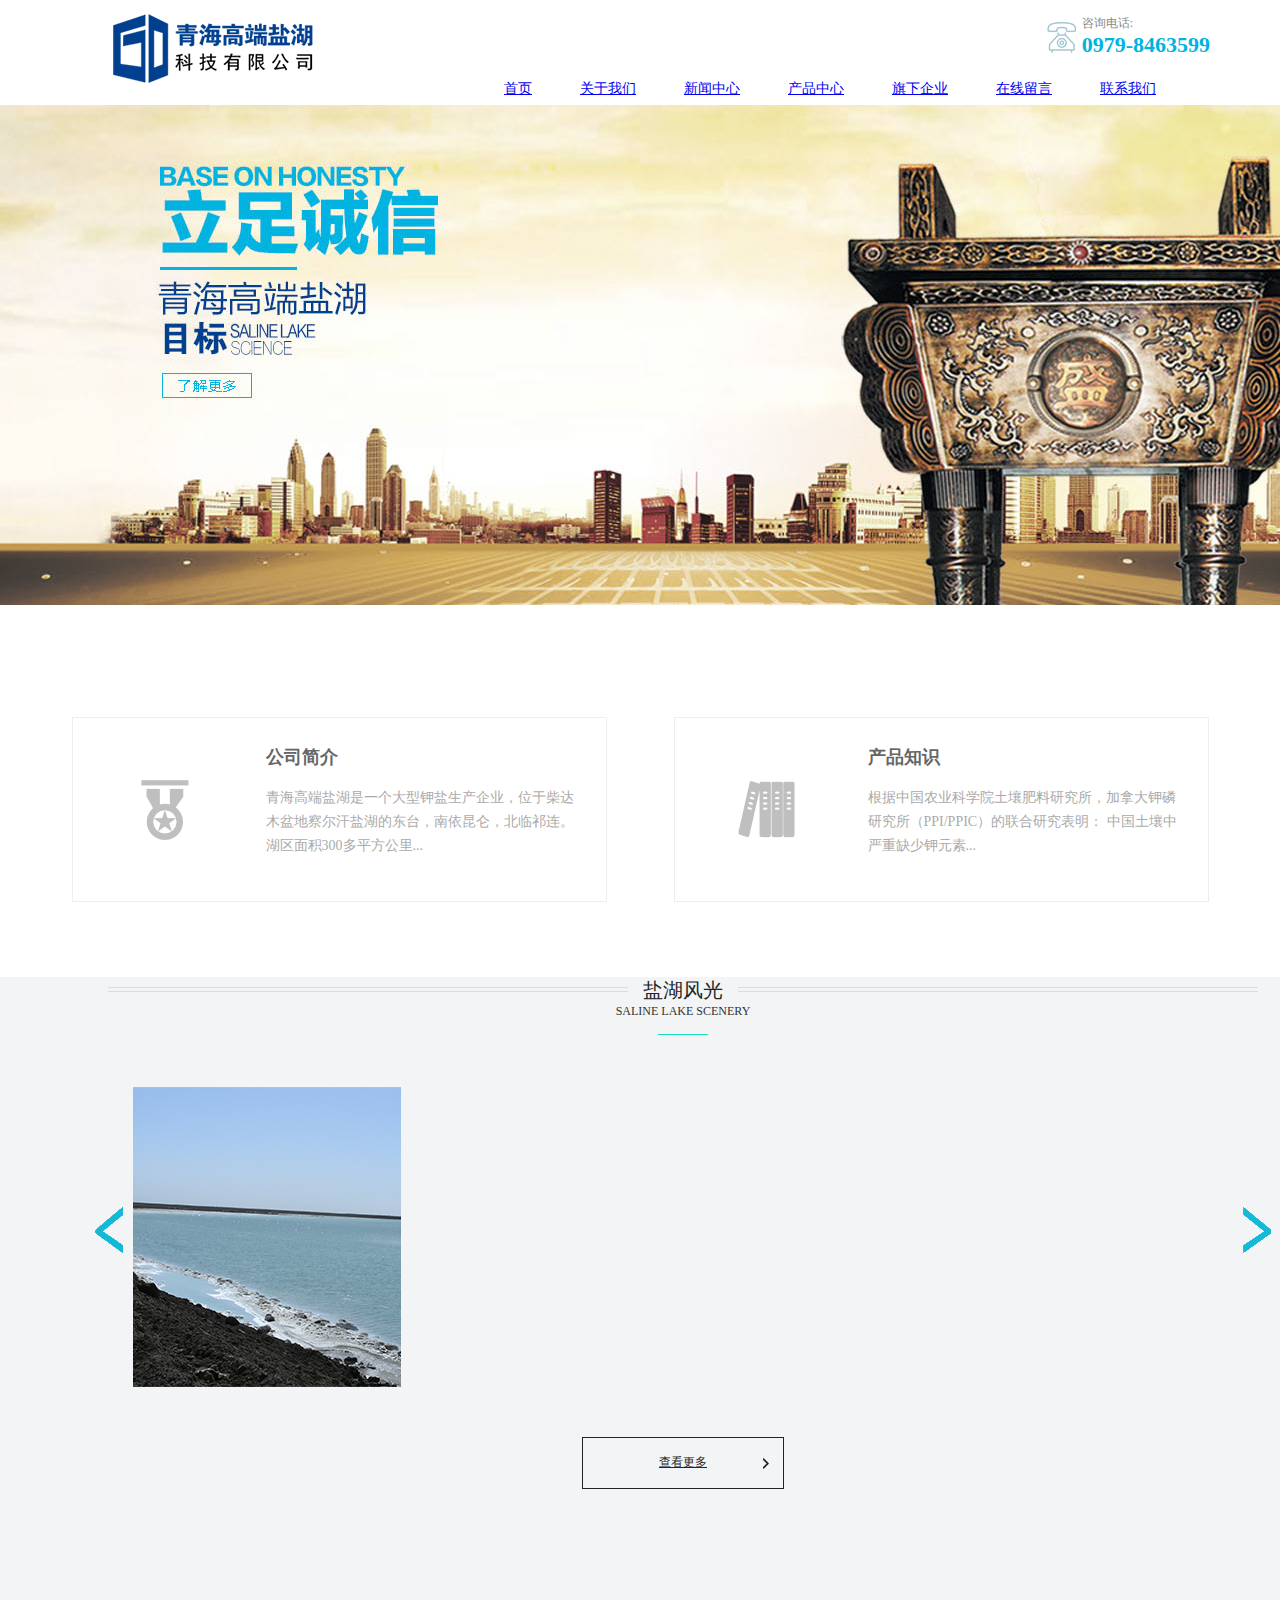
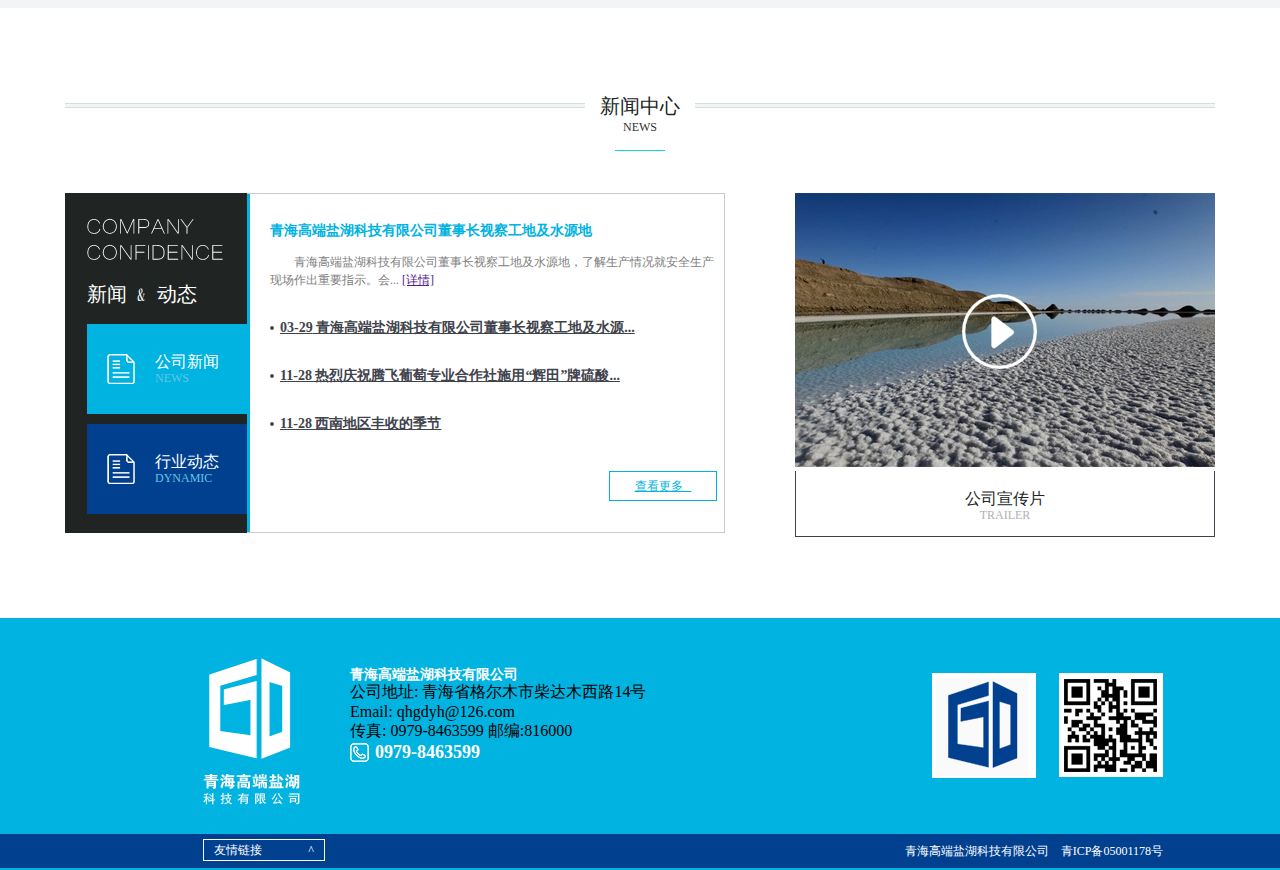
<file: index.html>
<!DOCTYPE html>
<html>
	<head>
		<meta charset="utf-8" />
		<title></title>
		<link rel="stylesheet" type="text/css" href="css/index.css" />
 	    <script src="js/index.js"></script>
		
		
    </head>
    <body>
    	<div class="header">
    	   <img src="img/hd_logo.png" id="logo"/>	
            <div class="pho">咨询电话:<p>0979-8463599</p></div>
            <ul class="nav">
            	<li><a href="hopa.php">首页</a></li>
            	<li><a href="about.php">关于我们</a></li>
            	<li><a href="news.php">新闻中心</a></li>
            	<li><a href="por.php">产品中心</a></li>
            	<li><a href="qixia.php">旗下企业</a></li>
            	<li><a href="liuyan.php">在线留言</a></li>
            	<li><a href="us.php">联系我们</a></li>
            </ul>
    	</div>
    	<!--
        	作者：offline
        	时间：2017-04-30
        	描述：
        -->
         <div class="banner">
         	
    		<a href="js/index.js" style="display: block;"><img src="img/banner1.jpg"/></a>
    		<a href="js/index.js" style="display: block;"><img src="img/banner2.jpg"/></a>
    		<a href="js/index.js" style="display: block;"><img src="img/banner3.jpg"/></a>
    		
    		<ul class="shu">
    			<li>1</li>
    			<li>2</li>
    			<li>3</li>
    		</ul>
    		<div class="btn btn_l"><</div>
    			<div class="btn btn_r">></div>
    	</div>
    	
    	<!--
        	作者：offline
        	时间：2017-04-30
        	描述：
        -->
    	<div class="about">
    	   <div class="box left float_l">
    	   	<a href="about.php">
    	   		<div class="tu"></div>
    	   		<div class="tex">
    	   			<h2>公司简介</h2>
    	   			<p>青海高端盐湖是一个大型钾盐生产企业，位于柴达木盆地察尔汗盐湖的东台，南依昆仑，北临祁连。
    	   				湖区面积300多平方公里...</p>
    	   		</div>
    	   	</a>
    	   </div>
    	   
    	   <div class="box right float_r">
    	   	<a href="por.php?cid=7">
    	   		<div class="tu"></div>
    	   		<div class="tex">
    	   			<h2>产品知识</h2>
    	   			 <p>根据中国农业科学院土壤肥料研究所，加拿大钾磷研究所（PPI/PPIC）的联合研究表明：
    	   			 	中国土壤中严重缺少钾元素...</p>
    	   		</div>
    	   	</a>
    	   </div>
    	</div>
    	<!--
        	作者：offline
        	时间：2017-04-30
        	描述：
        -->
    	<div class="por">
    		<div class="box_title pro_t">
    			<h2>盐湖风光</h2>
    			<p>Saline Lake scenery</p>
    			<span></span>
    		</div>
    		
    		<div class="picture">
    			<div class="mr_frbox">
    				<img class="mr_frBtnL prev" src="img/mfrl.gif" />
    				<div class="mr_frUl">
    					<div class="tempWrap" style="overflow: hidden;position: relative; width: 1108px;">
    						<ul id="mr_fu" style="width: 4986px; position: relative;overflow: hidden;padding: 0px;margin: 0px lef
    							-1662px;">
    							<li><a><img src="img/1448681479.jpg"/></a></li>
    							<li><a><img src="img/1448681479.jpg"/></a></li>
    							<li><a><img src="img/1448681883.jpg" />  </a></li>
    							<li><a><img src="img/1448682693.jpg"/></a></li>
    							<li><a><img src="img/1451586450.jpg"/></a></li>
    							<li><a><img src="img/1451587925.jpg"/></a></li>
    						</ul>
    					</div>
    				</div>
    				<img class="mr_frBtnR next" src="img/mfrr.gif" />
    			</div>
    		</div>
    		<script type="text/javascript">
    			$(document).ready(function(){
    				$(".mr_frbox").slide({
    					titCell:"",
    					mainCell:".mr_frUl ul",
    					autoPage:true,
    					effect:"leftLoop",
    					autoPlay:true,
    					vis:4
    				})
    			})
    		</script>
    		<a href="pro.php" class="more">查看更多
    		<li></li>
    		</a>
    	</div>
    	
    	<!--
        	作者：offline
        	时间：2017-04-30
        	描述：
        -->
    	<div class="news">
    		<div class="box_title news_t">
    			<h2>新闻中心</h2>
    			<p>NEWS</p>
    			<span></span>
    		</div>
    		<div class="news_c">
    			<div class="news_c_left float_l">
    				<div class="left">
    					<img src="img/news_l_img.png" />
    					<h3>新闻 ﹠ 动态</h3>
    					<div class="btn xinwen active">
    						<i></i>
    						<p>
    							公司新闻
    							<span>NEWS</span>
    						</p>
    					</div>
    					<div class="btn dongtai">
    						<i></i>
    						<p>
    							行业动态
    							<span>DYNAMIC</span>
    						</p>
    					</div>
    				</div>
    				<div class="right">
    					<ul>
    						<li class="xw">
    							<div class="toutiao">
    								<h4>青海高端盐湖科技有限公司董事长视察工地及水源地</h4>
    								<p>
    									青海高端盐湖科技有限公司董事长视察工地及水源地，了解生产情况就安全生产现场作出重要指示。会...
    									<a href="">[详情]</a>
    								</p>
    							</div>
    							<div class="list">
    								<a href="">
    									<span>03-29</span>
    									青海高端盐湖科技有限公司董事长视察工地及水源...
    								</a>
    								<a href="">
    									<span>11-28</span>
    									热烈庆祝腾飞葡萄专业合作社施用“辉田”牌硫酸...
    								</a>
    								<a href="">
    									<span>11-28</span>
    									西南地区丰收的季节
    								</a>
    							</div>
    							<a href="" class="more">查看更多&nbsp;&nbsp;&nbsp;</a>
    						</li>
    						<li class="dt">
    							<div class="toutiao">
    								<h4>氨基酸多肽高塔复肥在东莞大众批量下线</h4>
    								<p>
    									据介绍，该肥料的显著的特点是：不但能节肥20%、增产15%左右，而且能改善作物品质。氨基酸多肽...
    									<a href="">[详情]</a>
    								</p>
    							</div>
    							<div class="list">
    								<a href="">
    								<span>03-29</span>
    								青海高端盐湖科技有限公司董事长视察工地及水源...
    								</a>
    								<a href="">
    									<span>11-28</span>
    									热烈庆祝腾飞葡萄专业合作社施用“辉田”牌硫酸...
    								</a>
    								<a href="">
    									<span>11-28</span>
    									西南地区丰收的季节
    								</a>
    							</div>
    							<a href="" class="more">查看更多&nbsp;&nbsp;&nbsp;</a>
    						</li>
    					</ul>
    				</div>
    			</div>
    			<div class="news_c_right float_r">
    				<div class="shipin">
    					<img src="img/shipin.jpg" />
    				</div>
    				<div class="tex">
    					公司宣传片
    					<span>Trailer</span>
    				</div>
    			</div>
    		</div>
    	</div>
    <!--
    	作者：offline
    	时间：2017-04-30
    	描述：
    -->
    	<div class="footer">
    		<div class="ft_top">
    			<img src="img/ft_logo.png" class="ft_logo"/>
    			<div class="ft_tex">
    				<h1>青海高端盐湖科技有限公司</h1>
    				<p>
    					公司地址: 青海省格尔木市柴达木西路14号
    					<br />
    					Email: qhgdyh@126.com
    					<br />
    					传真: 0979-8463599        邮编:816000
    				</p>
    				<div class="ft_tel">0979-8463599</div>
    			</div>
    			<img src="img/erweima.png"  class="ft_ewm"/>
    		</div>
    		<div class="ft_btm">
    	         <div id="lj">
    			<div class="link">
    				友情链接
    				<span>^</span>
    				<ul>
    					<li>
    						<a target="_blank" href="">济南大地美术</a>
    					</li>
    					<li>
    						<a target="_blank" href="">白鹤泉酒厂</a>
    					</li>
                        <li>
                        	<a target="_blank" href="">青年帮创意工坊</a>
                        </li>
    				</ul>
    			</div>
    	       </div>
    			<div class="copy">青海高端盐湖科技有限公司 &nbsp;&nbsp;&nbsp;青ICP备05001178号</div>
    		</div>
    	</div>
    </body>

</html>
</file>
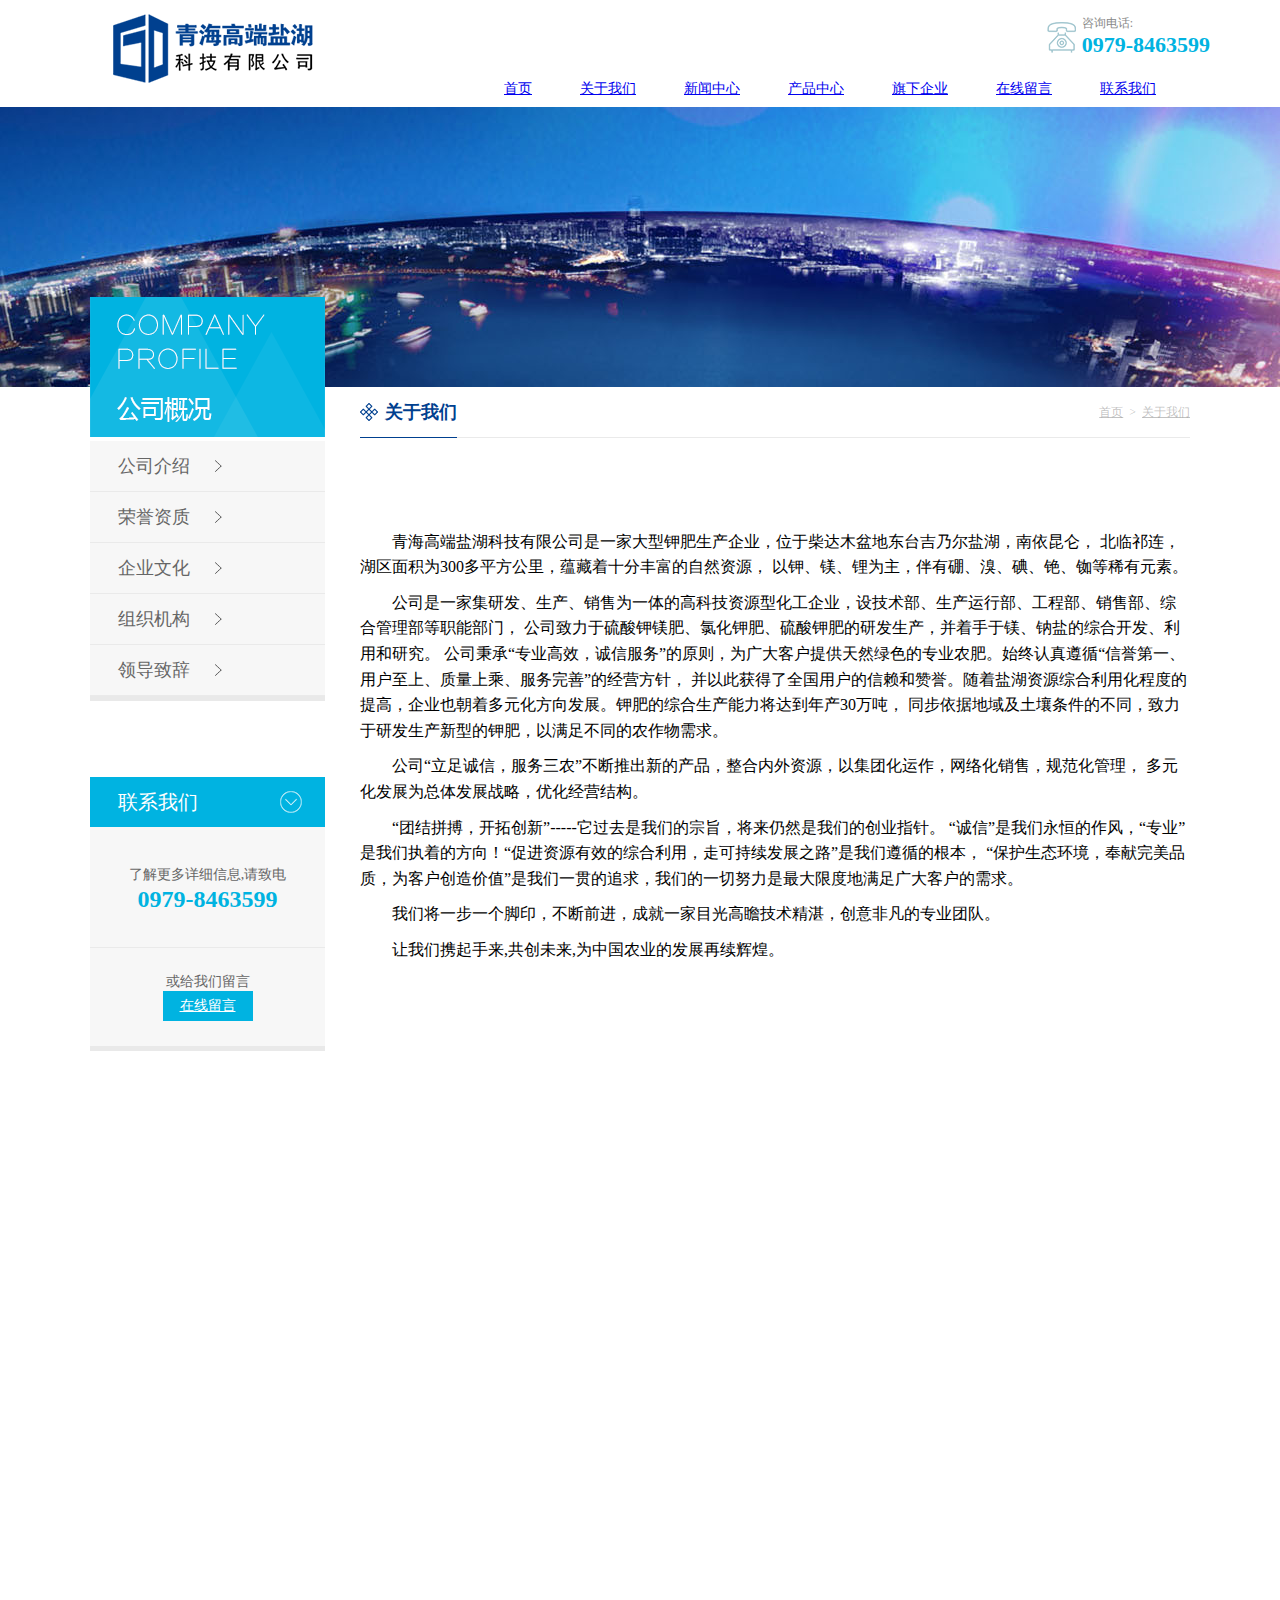
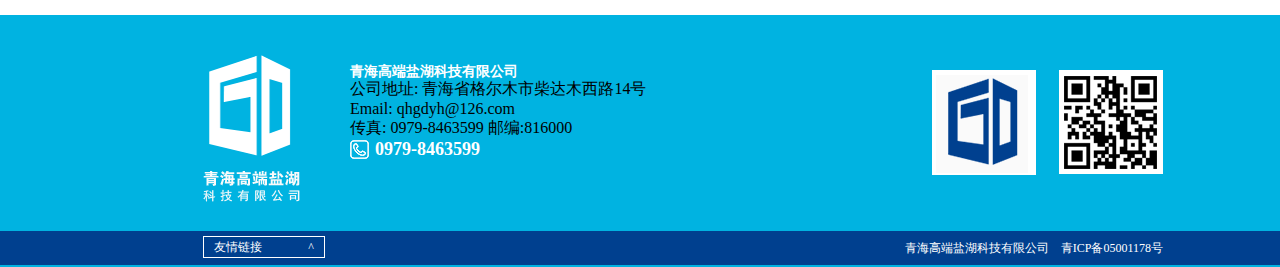
<file: about.html>
<!DOCTYPE html>
<html>
	<head>
		<meta charset="UTF-8">
		<title></title>
		<link rel="stylesheet" type="text/css" href="css/index.css"/>
	</head>
	<body>
    <div class="header">

    	   <img src="img/hd_logo.png" id="logo"/>	
            <div class="pho">咨询电话:<p>0979-8463599</p></div>
            <ul class="nav">
            	<li><a href="hopa.php">首页</a></li>
            	<li><a href="about.php">关于我们</a></li>
            	<li><a href="news.php">新闻中心</a></li>
            	<li><a href="por.php">产品中心</a></li>
            	<li><a href="qixia.php">旗下企业</a></li>
            	<li><a href="liuyan.php">在线留言</a></li>
            	<li><a href="us.php">联系我们</a></li>
            </ul>
    	</div>

<div class="ny_banner">
    		<img src="img/ny_banner_about.jpg" />
    		
    	</div>
    	<div class="ny_main">
    		<div class="aside float_l">
    			<div class="aside_list">
    				<div class="title">
    					<img src="img/1448808860.png" />
    				</div>
    				<ul>
    					<li>
    						<a href="about.php?cid=3">公司介绍 <i></i></a>
    						<div class="down"></div>
    					</li>
    					<li>
    					<a href="about.php?cid=14">荣誉资质<i></i></a>
    					<div class="down"></div>
    					</li>
    					<li>
    					<a href="about.php?cid=15">企业文化<i></i></a>	
    					<div class="down"></div>
    					</li>
    					<li>
    						<a href="about.php?cid=16">组织机构<i></i></a>
    						<div class="down"></div>
    					</li>
    					<li>
    						<a href="about.php?cid=17">领导致辞<i></i></a>
    						<div class="down"></div>
    					</li>
    				</ul>
    			</div>
    			<div class="aside_box">
    				<div class="title">联系我们</div>
    				<div class="con">
    					<div class="tel">
    						了解更多详细信息,请致电
    						<span>0979-8463599</span>
    					</div>
    					<div class="liuyan">
    						或给我们留言
    						<br />
    						<a href="#" target="_blank">在线留言</a>
    					</div>
    				</div>
    			</div>
    		</div>
    		<div class="ny_con float_r">
    			<div class="title">
    				<h1 class="float_l">关于我们</h1>
    			<div class="link float_r">
    				<a href="">首页</a>
    				&nbsp;>&nbsp;
    				<a href="about.php">关于我们</a>
    			</div>
    		</div>
    		<div class="con ny_ab_con">
    			<div class="con ny_ab_con">
    				<p style="text-indent: 2em;">
    					<br />
    				</p>
    		    <p class="MsoNormal">
    		    	
	                                      青海高端盐湖科技有限公司是一家大型钾肥生产企业，位于柴达木盆地东台吉乃尔盐湖，南依昆仑，
	                                      北临祁连，湖区面积为300多平方公里，蕴藏着十分丰富的自然资源，
	                                      以钾、镁、锂为主，伴有硼、溴、碘、铯、铷等稀有元素。<o:p></o:p>
                 </p>
                <p class="MsoNormal">
                	
	                                       公司是一家集研发、生产、销售为一体的高科技资源型化工企业，设技术部、生产运行部、工程部、销售部、综合管理部等职能部门，
	                                       公司致力于硫酸钾镁肥、氯化钾肥、硫酸钾肥的研发生产，并着手于镁、钠盐的综合开发、利用和研究。
	                                       公司秉承“专业高效，诚信服务”的原则，为广大客户提供天然绿色的专业农肥。始终认真遵循“信誉第一、用户至上、质量上乘、服务完善”的经营方针，
	                                      并以此获得了全国用户的信赖和赞誉。随着盐湖资源综合利用化程度的提高，企业也朝着多元化方向发展。钾肥的综合生产能力将达到年产30万吨，
                                                  同步依据地域及土壤条件的不同，致力于研发生产新型的钾肥，以满足不同的农作物需求。<o:p></o:p>
                 </p>
                 
                <p class="MsoNormal">
                	
	                                     公司“立足诚信，服务三农”不断推出新的产品，整合内外资源，以集团化运作，网络化销售，规范化管理，
	                                     多元化发展为总体发展战略，优化经营结构。<o:p></o:p>
                </p>
                <p class="MsoNormal">
                	
	            “团结拼搏，开拓创新”-----它过去是我们的宗旨，将来仍然是我们的创业指针。
             	“诚信”是我们永恒的作风，“专业”是我们执着的方向！“促进资源有效的综合利用，走可持续发展之路”是我们遵循的根本，
            	“保护生态环境，奉献完美品质，为客户创造价值”是我们一贯的追求，我们的一切努力是最大限度地满足广大客户的需求。<o:p></o:p>
                </p>
                 <p class="MsoNormal">
                 	
	                                   我们将一步一个脚印，不断前进，成就一家目光高瞻技术精湛，创意非凡的专业团队。<o:p></o:p>
                </p>
                
                <p class="MsoNormal">让我们携起手来,共创未来,为中国农业的发展再续辉煌。</p>
                <p><br /></p>
                <p style="text-indent: 2em;"><br /></p>
    			</div>
    		</div>
    	</div>
    		<div style="clear: both;"></div>
    </div>	
    
    	<div class="footer">
    		<div class="ft_top">
    			<img src="img/ft_logo.png" class="ft_logo"/>
    			<div class="ft_tex">
    				<h1>青海高端盐湖科技有限公司</h1>
    				<p>
    					公司地址: 青海省格尔木市柴达木西路14号
    					<br />
    					Email: qhgdyh@126.com
    					<br />
    					传真: 0979-8463599        邮编:816000
    				</p>
    				<div class="ft_tel">0979-8463599</div>
    			</div>
    			<img src="img/erweima.png"  class="ft_ewm"/>
    		</div>
    		<div class="ft_btm">
    			<div class="link">
    				友情链接
    				<span>^</span>
    				<ul>
    					<li>
    						<a target="_blank" href="">济南大地美术</a>
    					</li>
    					<li>
    						<a target="_blank" href="">白鹤泉酒厂</a>
    					</li>
                        <li>
                        	<a target="_blank" href="">青年帮创意工坊</a>
                        </li>
    				</ul>
    			</div>
    			<div class="copy">青海高端盐湖科技有限公司 &nbsp;&nbsp;&nbsp;青ICP备05001178号</div>
    		</div>
    	</div>
    
	</body>
</html>
</file>
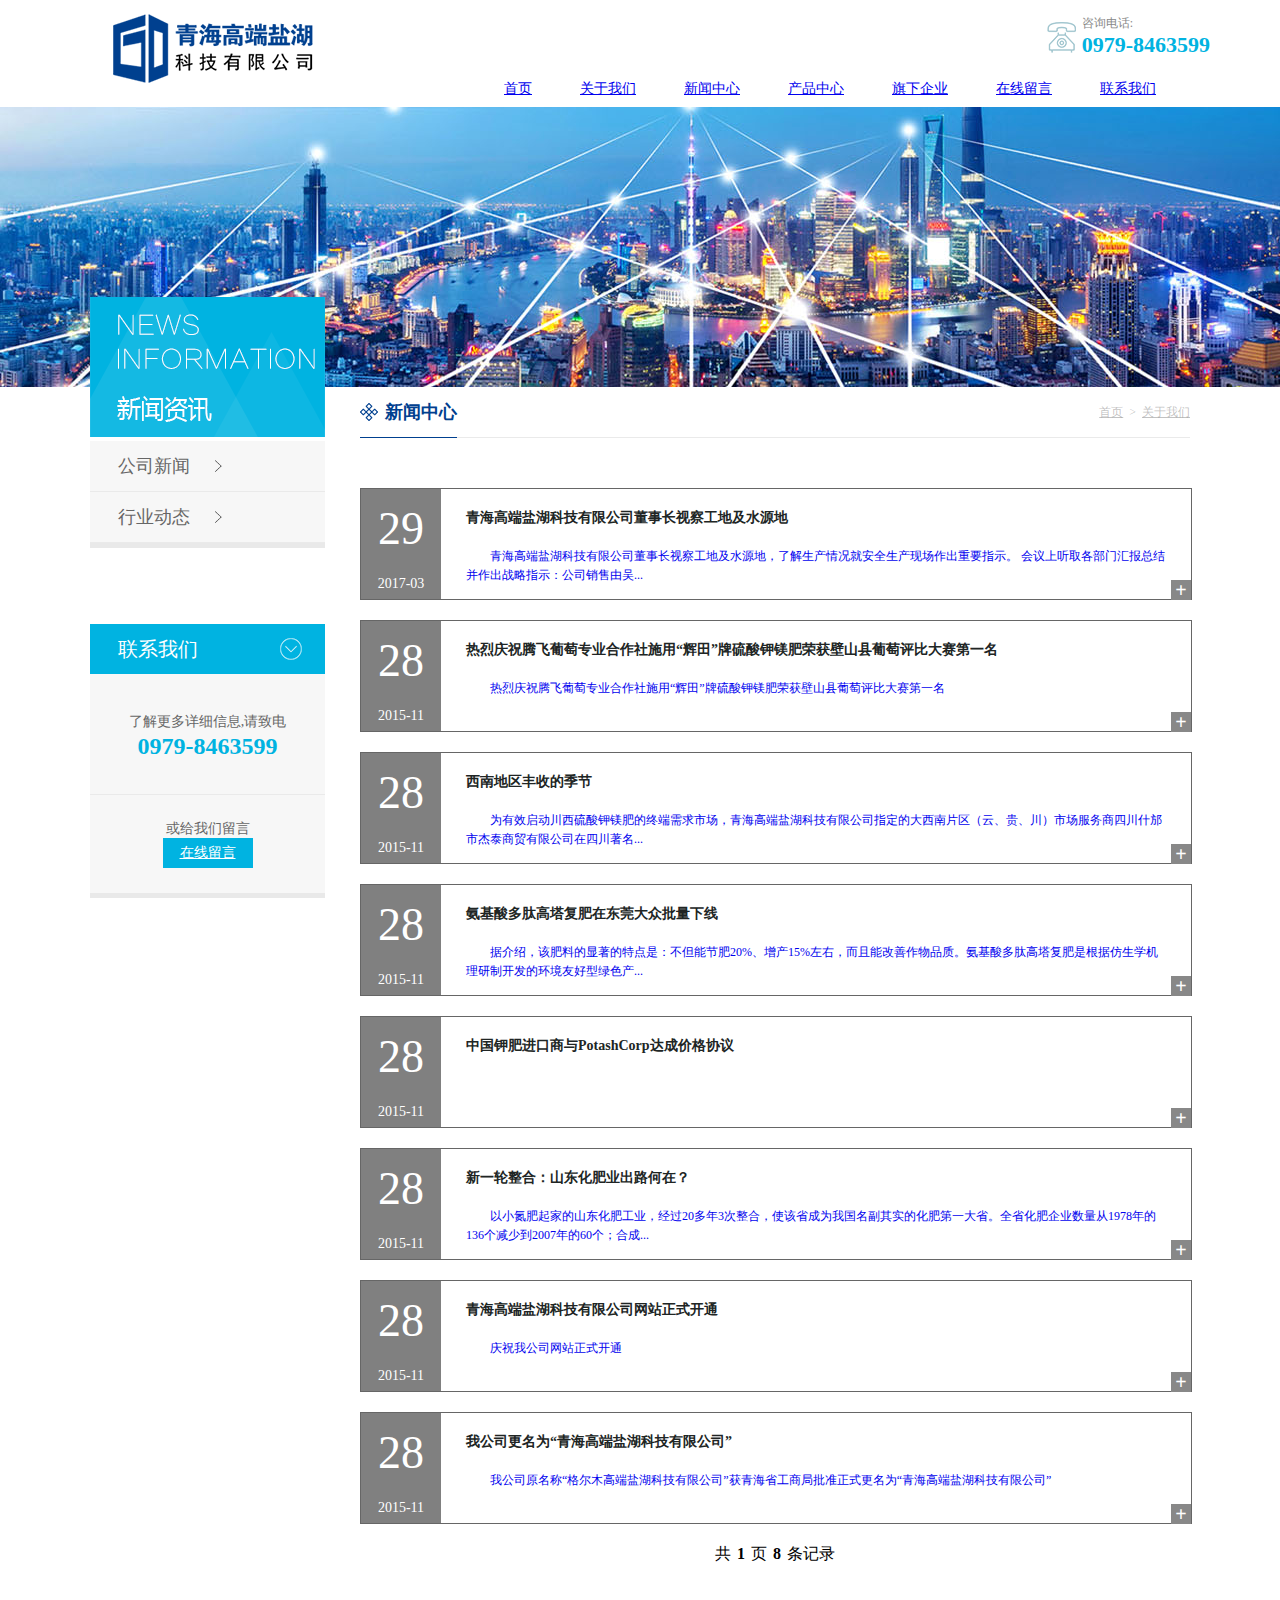
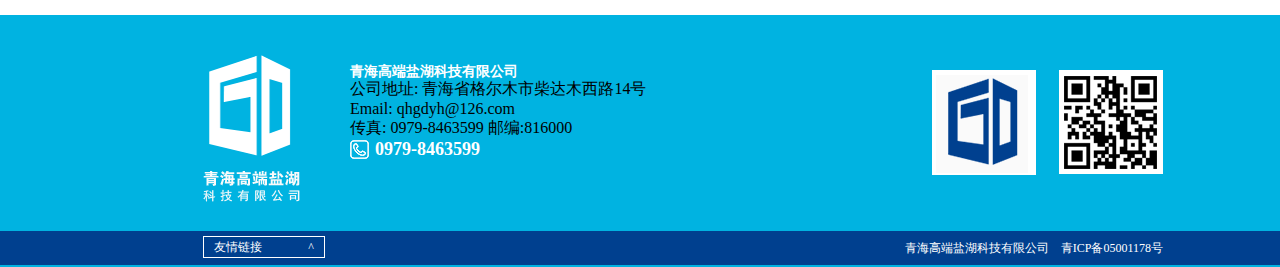
<file: news.html>
<!DOCTYPE html>
<html>
	<head>
		<meta charset="UTF-8">
		<title></title>
		<link rel="stylesheet" type="text/css" href="css/index.css"/>
		<script src="js/index.js"></script>
	</head>
	<body>
    <div class="header">

    	   <img src="img/hd_logo.png" id="logo"/>	
            <div class="pho">咨询电话:<p>0979-8463599</p></div>
            <ul class="nav">
            	<li><a href="hopa.php">首页</a></li>
            	<li><a href="about.php">关于我们</a></li>
            	<li><a href="news.php">新闻中心</a></li>
            	<li><a href="por.php">产品中心</a></li>
            	<li><a href="qixia.php">旗下企业</a></li>
            	<li><a href="liuyan.php">在线留言</a></li>
            	<li><a href="us.php">联系我们</a></li>
            </ul>
    	</div>
		<div class="ny_banner">
			<img  src="img/news.img/ny_banner_news.jpg"/>
		</div>
	<div class="ny_main">
    		<div class="aside float_l">
    			<div class="aside_list">
    				<div class="title">
    					<img src="img/news.img/1448805844.png" />
    				</div>
    				<ul>
    					<li>
    						<a href="about.php?cid=18">公司新闻 <i></i></a>
    						<div class="down"></div>
    					</li>
    					<li>
    					<a href="about.php?cid=14">行业动态<i></i></a>
    					<div class="down"></div>
    					</li>
    					
    				</ul>
    			</div>
    			<div class="aside_box">
    				<div class="title">联系我们</div>
    				<div class="con">
    					<div class="tel">
    						了解更多详细信息,请致电
    						<span>0979-8463599</span>
    					</div>
    					<div class="liuyan">
    						或给我们留言
    						<br />
    						<a href="#" target="_blank">在线留言</a>
    					</div>
    				</div>
    			</div>
    		</div>
    		
    		<div class="ny_con float_r">
    			<div class="title">
    				<h1 class="float_l">新闻中心</h1>
    			<div class="link float_r">
    				<a href="">首页</a>
    				&nbsp;>&nbsp;
    				<a href="about.php">关于我们</a>
    			</div>
    		</div>
    		
    	   <div class="con ny_news_con">
    	   	<ul class="news_list">
    	   		<li>
    	   			<a href="newsshow.php?cid=18&id=27">
    	   				<div class="time">
    	   					<b>29</b>
    	   					<i>2017-03</i>
    	   				</div>
    	   				<h3>青海高端盐湖科技有限公司董事长视察工地及水源地</h3>
    	   				<p>青海高端盐湖科技有限公司董事长视察工地及水源地，了解生产情况就安全生产现场作出重要指示。
    	   					会议上听取各部门汇报总结并作出战略指示：公司销售由吴...</p>
    	   			</a>
    	   			<b class="more">+</b>
    	   		</li>
    	   		<li>
    	   		<a href="newsshow.php?cid=19&id=26">
    	   			<div class="time">
    	   				<b>28</b>
    	   				<i>2015-11</i>
    	   			</div>
    	   			<h3>热烈庆祝腾飞葡萄专业合作社施用“辉田”牌硫酸钾镁肥荣获壁山县葡萄评比大赛第一名</h3>
    	   			<p>热烈庆祝腾飞葡萄专业合作社施用“辉田”牌硫酸钾镁肥荣获壁山县葡萄评比大赛第一名</p>
    	   		</a>
    	   		<b class="more">+</b>
    	   		</li>
    	   		<li>
    	   			<a href="newsshow.php?cid=19&id=25">
    	   				<div class="time">
    	   					<b>28</b>
    	   					<i>2015-11</i>
    	   				</div>
    	   				<h3>西南地区丰收的季节</h3>
    	   				<p>为有效启动川西硫酸钾镁肥的终端需求市场，青海高端盐湖科技有限公司指定的大西南片区（云、贵、川）市场服务商四川什邡市杰泰商贸有限公司在四川著名...</p>
    	   			</a>
    	   			<b class="more">+</b>
    	   		</li>
    	   		<li>
                	<a href="newsshow.php?cid=19&amp;id=24">
                		<div class="time">
                        	<b>28</b>
                            <i>2015-11</i>
                        </div>
                        
                        <h3>氨基酸多肽高塔复肥在东莞大众批量下线</h3>
                        
                        <p>据介绍，该肥料的显著的特点是：不但能节肥20%、增产15%左右，而且能改善作物品质。氨基酸多肽高塔复肥是根据仿生学机理研制开发的环境友好型绿色产...</p>
                
                	</a>
                    <b class="more">+</b>
               </li>
                <li>
                	<a href="newsshow.php?cid=18&amp;id=23">
                		<div class="time">
                        	<b>28</b>
                            <i>2015-11</i>
                        </div>
                        
                        <h3>中国钾肥进口商与PotashCorp达成价格协议</h3>
                        
                        <p></p>
                
                	</a>
                    <b class="more">+</b>
                </li>
                <li>
                	<a href="newsshow.php?cid=19&amp;id=22">
                		<div class="time">
                        	<b>28</b>
                            <i>2015-11</i>
                        </div>
                        
                        <h3>新一轮整合：山东化肥业出路何在？</h3>
                        
                        <p>以小氮肥起家的山东化肥工业，经过20多年3次整合，使该省成为我国名副其实的化肥第一大省。全省化肥企业数量从1978年的136个减少到2007年的60个；合成...</p>
                
                	</a>
                    <b class="more">+</b>
                </li>
                <li>
                	<a href="newsshow.php?cid=18&amp;id=21">
                		<div class="time">
                        	<b>28</b>
                            <i>2015-11</i>
                        </div>
                        
                        <h3>青海高端盐湖科技有限公司网站正式开通</h3>
                        
                        <p>庆祝我公司网站正式开通</p>
                
                	</a>
                    <b class="more">+</b>
                </li>
                <li>
                	<a href="newsshow.php?cid=18&amp;id=20">
                		<div class="time">
                        	<b>28</b>
                            <i>2015-11</i>
                        </div>
                        
                        <h3>我公司更名为“青海高端盐湖科技有限公司”</h3>
                        
                        <p>我公司原名称“格尔木高端盐湖科技有限公司”获青海省工商局批准正式更名为“青海高端盐湖科技有限公司”</p>
                
                	</a>
                    <b class="more">+</b>
                </li>
    	   	</ul>
    	   <div class="page_info">
    	   	共
    	   	<span>1</span>
    	   	页
    	   	<span>8</span>
    	   	条记录
    	   </div>
    	</div>
    </div>
    <div style="clear: both;"></div>
   </div>
    
        
    <div class="footer">
    		<div class="ft_top">
    			<img src="img/ft_logo.png" class="ft_logo"/>
    			<div class="ft_tex">
    				<h1>青海高端盐湖科技有限公司</h1>
    				<p>
    					公司地址: 青海省格尔木市柴达木西路14号
    					<br />
    					Email: qhgdyh@126.com
    					<br />
    					传真: 0979-8463599        邮编:816000
    				</p>
    				<div class="ft_tel">0979-8463599</div>
    			</div>
    			<img src="img/erweima.png"  class="ft_ewm"/>
    		</div>
    		<div class="ft_btm">
    	         <div id="lj">
    			<div class="link">
    				友情链接
    				<span>^</span>
    				<ul>
    					<li>
    						<a target="_blank" href="">济南大地美术</a>
    					</li>
    					<li>
    						<a target="_blank" href="">白鹤泉酒厂</a>
    					</li>
                        <li>
                        	<a target="_blank" href="">青年帮创意工坊</a>
                        </li>
    				</ul>
    			</div>
    	       </div>
    			<div class="copy">青海高端盐湖科技有限公司 &nbsp;&nbsp;&nbsp;青ICP备05001178号</div>
    		</div>
    	</div>
    

	</body>
</html>
</file>
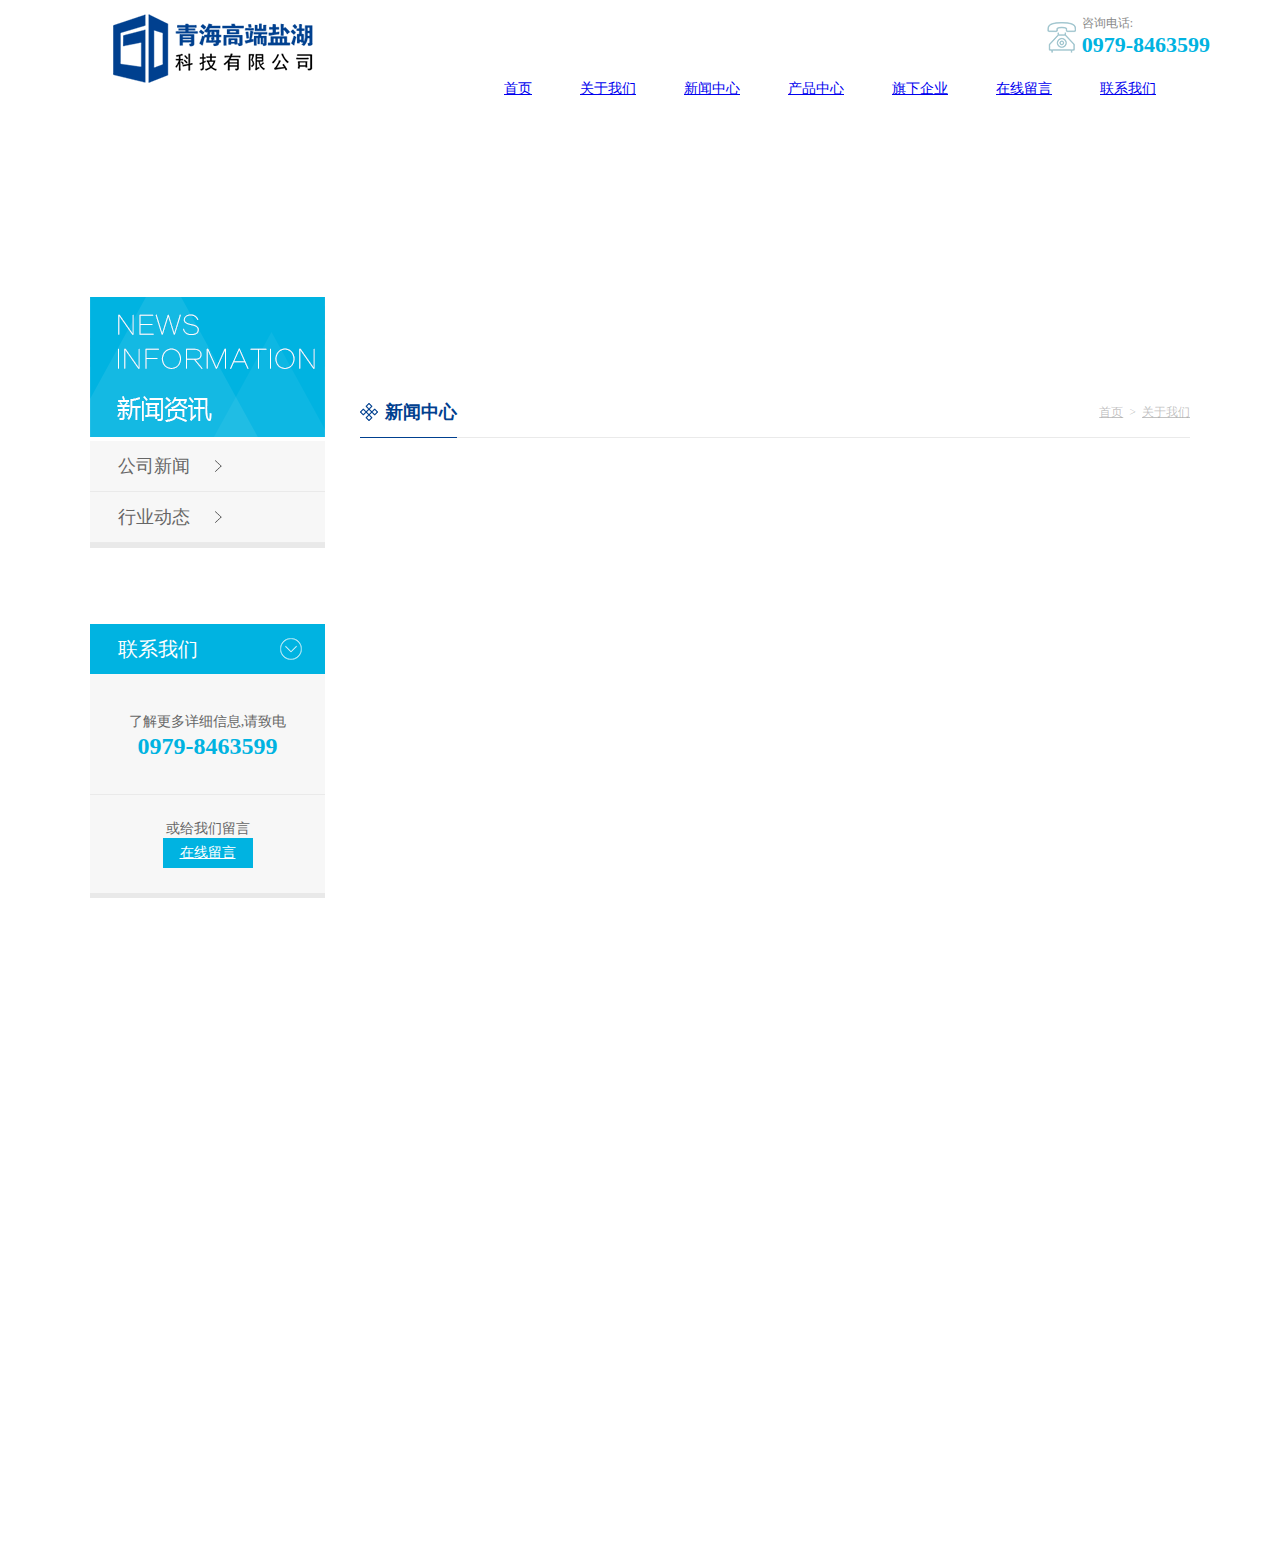
<file: por.html>
<!DOCTYPE html>
<html>
	<head>
		<meta charset="UTF-8">
		<title></title>
		<link rel="stylesheet" type="text/css" href="css/index.css" />
		<script src="js/index.js"></script>
	</head>
	<body>
		<div class="header">
    	   <img src="img/hd_logo.png" id="logo"/>	
            <div class="pho">咨询电话:<p>0979-8463599</p></div>
            <ul class="nav">
            	<li><a href="hopa.php">首页</a></li>
            	<li><a href="about.php">关于我们</a></li>
            	<li><a href="news.php">新闻中心</a></li>
            	<li><a href="por.php">产品中心</a></li>
            	<li><a href="qixia.php">旗下企业</a></li>
            	<li><a href="liuyan.php">在线留言</a></li>
            	<li><a href="us.php">联系我们</a></li>
            </ul>
    	</div>
    	
    	<div class="ny_banner">
		</div>
	<div class="ny_main">
    		<div class="aside float_l">
    			<div class="aside_list">
    				<div class="title">
    					<img src="img/news.img/1448805844.png" />
    				</div>
    				<ul>
    					<li>
    						<a href="about.php?cid=18">公司新闻 <i></i></a>
    						<div class="down"></div>
    					</li>
    					<li>
    					<a href="about.php?cid=14">行业动态<i></i></a>
    					<div class="down"></div>
    					</li>
    					
    				</ul>
    			</div>
    			<div class="aside_box">
    				<div class="title">联系我们</div>
    				<div class="con">
    					<div class="tel">
    						了解更多详细信息,请致电
    						<span>0979-8463599</span>
    					</div>
    					<div class="liuyan">
    						或给我们留言
    						<br />
    						<a href="#" target="_blank">在线留言</a>
    					</div>
    				</div>
    			</div>
    		</div>
    		
    		<div class="ny_con float_r">
    			<div class="title">
    				<h1 class="float_l">新闻中心</h1>
    			<div class="link float_r">
    				<a href="/">首页</a>
    				&nbsp;>&nbsp;
    				<a href="about.php">关于我们</a>
    			</div>
    		</div>
    	
	</body>
</html>
</file>
<file: css/index.css>
*{
   margin: 0px;
   padding: 0px;
	
}

.header{ width: 1366px;height:107px ;background-color: #FFFFFF;}
.header #logo{ position: relative; left: 113px; top: 14px; }
.header .pho{ position: absolute; right: 70px; top: 15px; font-size: 12px;background: url(../img/tel.png) left center;
	          background-repeat: no-repeat; padding-left: 35px; color: #888888; }
.header .pho p{ font-size: 22px; font-weight: 900; color: #00b3e1; }
.header .nav{ position: absolute; right: 100px; top: 80px;}
.header .nav li{ float: left; list-style: none;font-size: 14px; display: block; padding: 0px 24px; }


.banner{ width: 1366px; height:500px ; background-color: #FFFFFF; }
.banner a{ position: absolute; top: 105px; left: 50%; margin-left: -960px; }
.banner .shu{ position: absolute; width: 100%; bottom: 20px; text-align: center; }
.banner .shu li{ width: 25px; height: 25px; font-size: 14px;text-align: center;line-height: 25px;border-radius: 50%;
	         display: inline-block; color:#FFFFFF; cursor: pointer; }
.banner .btn_r,.banner .btn_l{left: 50%;margin-left: -500px; }
.banner .btn{ font-size: 100px; position: absolute; top: 50%; margin-top: -50px; font-family: "微软雅黑"; color:#FFFFFF ;
	         cursor: pointer; opacity: 0; transition: 0.3s; } 


.about{ width: 1137px; height:200px ; background-color: #ffffff; margin: 85px auto; }
.about .left , .about .right{width: 533px; height: 183px; position: relative; top: 25px; border: 1px solid #eeeeee;
	                         border-image: initial;transition: 0.3s; }


.float_l{ float: left;}
.float_r{ float: right;}
.about .tu{ width:64px; height:64px; float:left; margin-top:60px;  margin-left:60px;  background-image:url(../img/about_bg.png);}
.about .tex{ width:310px; height:110px; float: right; margin-top: 30px; margin-right: 30px;}
.about .tex h2{ color:#666; font-size:18px; line-height:1em;}
.about .tex p{ color:#aaa; font-size:14px; line-height:1.7em; margin-top:20px;}
.about .left:hover,.about .right:hover{ background:#00408f; border:1px solid #00408f;}
.about .left .tu{ background-position:0 0;}
.about .left:hover .tu{ background-position:0 -64px; }
.about .right .tu{ background-position:-64px 0; }
.about .right:hover .tu{ background-position:-64px -64px; }
.about .box:hover{ 	top:-10px; box-shadow:0 5px 10px #aaa; }
.about .box:hover h2{ color:#fff;}
.about .box:hover p{ 	color:#b0bbd0;}




.por{width: 1366px;height:631px ;background-color: #f2f4f6;}
.box_t{width: 1100px;height: 60px; text-align: center; margin: 0px auto; background: url(../img/title_bg.png) 0px 10px repeat-x; }
.pro_t h2{ background:#f2f4f6 ;}
.box_title h2{ font-size: 20px; font-weight: 10; color:#333333 ; display: inline-block; padding: 0px 15px; }
.box_title span{ display: inline-block; width: 100px; height: 1px; margin-top: 15px; background: #18ddb6; }


.picture{ height: 300px; margin: 50px auto; overflow: hidden; width: 1176px; }
.mr_frBtnL{ cursor: pointer; display: inline; float: left;	margin: 120px 0px 0 0;width: 28px; }
img{ border-width: initial; border-style: none; border-color: initial; border-image: initial; }
.mr_frUl{ float: left; height: 300px; width: 1100px; margin: 0 10px; }
.mr_frBtnR{ float: left; margin-top: 120px; cursor: pointer; width: 28px; height: 46px; }
.por .more{ width: 200px; height: 50px; display: block; color: #202524; text-align: center; line-height: 48px;font-size: 12px;
             position: relative; border: 1px solid #202524; margin: 0px auto;  transition: 0.3s; }
.por .more li{ display: block; width: 6px; height: 11px; position: absolute; top: 50%; margin-top: -5px;left: 180px;
	             background: url(../img/pro_m_bg.png); transition: left 0.3s; }


.news{ width: 1150px; height:440px ; background-color: #ffffff; margin: 85px auto;}
.box_title{ width: 1150px; height:60px ; text-align: center; margin: 0px auto; background: url(../img/title_bg.png) 0px 10px repeat-x; }
.news_t h2{ background: white; }
.box_title h2{font-size: 20px; font-weight: 10;color: #202524;	display: inline-block; padding: 0px 15px; }
.box_title p{font-size: 12px; color: #333333; text-transform: uppercase; }
.box_title span{ display: inline-block; width: 50px; height: 1px; margin-top: 15px; background: #18ddb6; }
.news_c{ height: 340px; margin-top: 40px;}
.news_c_left{width: 660px; height: 340px; }
.news_c_left .left{ width: 160px; height: 340px; float: left; padding-left: 22px; background-color: #202524; }
.news_c_left .left img{ margin-top: 25px;}
.news_c_left .left h3{font-size: 20px;color: white; line-height: 1em; font-weight: 10; margin: 20px 0px; }
.news_c_left .left .xinwen{ background: #00b3e1; }
.news_c_left .left .btn{ height: 90px; margin-bottom: 10px; cursor: pointer; overflow: hidden; transition: 0.3s; }
.news_c_left .left .btn i{ display: block; width: 28px; height: 30px; margin-top: 30px;margin-left: 20px; float: left;
	                        background: url(../img/news_l_bg.png);}
.news_c_left .left .btn p{ float: left; font-size: 16px; color: white; margin-top: 30px; margin-left: 20px; line-height: 1em; }
.news_c_left .left .btn p span{ display: block; color: #62c6e8; font-size: 12px; text-transform: uppercase; }
.news_c_left .left .dongtai{background: #00408f;}
.news_c_left .right{ width: 477px;height: 338px;float: left; border: 1px solid #cbcbcb; border-image: initial; border-left: none; overflow: hidden; }
ul, li, ol { list-style: none; }
.news_c_left .right li{ height: 298px; width: 447px; border-left: 3px solid #00b3e1; padding: 30px 10px 10px 20px; }
.news_c_left .right h4{
	color: #00b3e1;
	font-size: 14px;
	line-height: 1em;
}
.news_c_left .right p{
	font-size: 12px;
	color: #808080;
	line-height: 1.5em;
	margin-top: 15px;
	text-indent: 2em;
}
.news_c_left .list a{
	margin-top: 30px;
	display: block;
	color: #3f434c;
	font-size: 14px;
	font-weight: 900;
	padding-left: 10px;
	background: url(../img/news_list_d.png) left center no-repeat;
}

.news_c_left .more{
	width: 106px;
	height: 28px;
	display: block;
	float: right;
	font-size: 12px;
	color: #00b3e1;
	text-align: center;
	line-height: 28px;
	margin-top: 38px;
	border: 1px solid #00B3E1;
	border-image: initial;
	transition: 0.3s;
}
.news_c_left .right .dt{
	border-left: 3px solid #00408f;
	
}
.news_c_right{
	width: 420px;
	height: 340px;
}
.news_c_right .tex{
	width: 418px;
	height: 45px;
	color: #202524;
	font-size: 16px;
	text-align: center;
	line-height: 1em;
	padding-top: 20px;
	border: 1px solid #3F434C;
	border-image: initial;
	border-top: none;
}
.news_c_right .tex span{
	display: block;
	font-size: 12px;
	text-transform: uppercase;
	color: #b0b1b4;
}


.footer{
	width: 1366px;
	height:252px ;
	background-color: chartreuse;
	min-width: 1100px;
	background: url(../img/ft_bg.png);
}
.ft_top{
    width:960px ;
    height: 216px;
    margin: 0px auto;
}
.ft_logo{
	float: left;
	margin-top: 40px;
}
.ft_tex{
	float: left;
	margin-top: 50px;
	margin-left: 50px;
}
.ft_tex h1{
	font-size: 14px;
	color: white;
	line-height: 1em;
}
.ft_tel p{
	font-size: 12px;
	color: white;
	line-height: 1.7em;
	margin: 15px 0px;
	
}
.ft_tel{
	padding-left: 25px;
	font-size: 18px;
	color: white;
	font-weight: 900;
	background: url(../img/ft_tel.png) left center no-repeat;
}
.ft_ewm{
	float: right;
	margin-top: 55px;
}
.ft_btm{
	width: 960px;
	height: 34px;
	margin: 0px auto;
}
.ft_btm .link{
	float: left;
	font-size: 12px;
	color: white;
	width: 100px;
	height: 20px;
	line-height: 20px;
	margin-top: 5px;
	cursor: pointer;
	position: relative;
	border: 1px solid white;
	border-image: initial;
	padding: 0px 10px;
}
.ft_btm .link span{
	float: right;
}
.ft_btm .link ul{
	position: absolute;
	bottom: 20px;
	left: -1px;
	display: none;
	border: 1px solid #FFFFFF;
	border-image: initial;
}
.ft_btm .link a{
	display: block;
	color: black;
	width: 100px;
	line-height: 20px;
	background: white;
	padding: 0px 10px;
}
.ft_btm .copy{
	float: right;
	color: #FFFFFF;
	font-size: 12px;
	line-height: 34px;
}




/* about*/
.ny_banner{
	width: 100%;
	overflow: hidden;
    height: 280px;
    min-width: 1100px;
}
.ny_banner img{
	
position: relative;
    left: 50%;
    margin-left: -960px;
}
.ny_main {
    width: 1100px;
    margin: 0 auto;
    margin-bottom: 50px;
}
.aside {
    width: 235px;
    position: relative;
    top: -90px;
}
.aside_list {
    border-bottom: 5px solid #e9e9e9;
    position: relative;
    margin-bottom: 70px;
}
.aside_list li a {
    display: block;
    line-height: 50px;
    border-bottom: 1px solid #eaeaea;
    background: #f7f7f7;
    color: #666;
    font-size: 18px;
    padding-left: 28px;
    position: relative;
    text-decoration: none;
    }
.aside_list li a i {
    width: 7px;
    height: 12px;
    display: block;
    background: url(../img/aside_list_bg.png);
    position: absolute;
    top: 50%;
    margin-top: -6px;
    left: 125px;
    transition: left 0.3s;
}
.aside_list li .down {
    display: none;
}
.aside_box .title{
	margin-top: 76px;
	height: 50px;
	background: #00B3E1 url(../img/aside_title_bg.png) no-repeat 190px center;
	color: #FFFFFF;
	font-size: 20px;
	padding-left: 28px;
	line-height: 50px;
}
.aside_box .con {
    background: #f7f7f7;
    font-size: 14px;
    color: #666;
    text-align: center;
    border-bottom: 5px solid #e9e9e9;
}
.aside_box .con .tel {
    padding: 35px 30px;
    border-bottom: 1px solid #eaeaea;
    line-height: 1.8em;
}
.aside_box .con .tel span {
    display: block;
    font-size: 24px;
    color: #00b3e1;
    font-weight: 900;
}
.aside_box .con .liuyan {
    padding: 25px 30px;
}
.aside_box .con .liuyan a {
    display: inline-block;
    color: #fff;
    background: #00b3e1;
    width: 90px;
    height: 30px;
    line-height: 30px;
}

.ny_con{
	width: 830px;
	height: 1178px;
}
.ny_con .title {
    height: 50px;
    line-height: 50px;
    border-bottom: 1px solid #eaeaea;
    margin-bottom: 50px;
}
.ny_con .title h1 {
    font-size: 18px;
    color: #00408f;
    border-bottom: 1px solid #00408f;
    padding-left: 25px;
    background: url(../img/main_h1_bg.png) no-repeat left center;
    
}

.ny_con .title .link{
	background: url(../img/weizhi.png))no-repeat left center;
	padding-left: 15px;
	
}
.ny_con .title .link, .ny_con .title .link a{
	font-size: 12px;
	color: #6666;
}
.ny_con p{
	font-size: 16px;
	line-height: 1.6em;
	text-indent: 2em;
	padding: 5px 0;
}


/* news*/

.ny_news_con ul.news_list li{
	margin-bottom: 20px;
	position: relative;
}
.ny_news_con ul.news_list li a{
	height: 110px ;
	width: 100%;
	display: block;
	border: 1px solid #666666;
}
.ny_news_con ul.news_list li a .time{
	margin-right: 25px;
	width: 80px;
	height: 110px;
	background: #808080;
	float: left;
	transition: 0.3s ;
}
.ny_news_con ul.news_list li a .time b{
	display: block;
	height: 79px;
	border-bottom: 1px solid rgba();
	text-align: center;
	line-height: 80px;
	color: #FFFFFF;
	font-size: 46px;
	font-weight: 100;
}
.ny_news_con ul.news_list li a .time i {
	font-style: normal;
	color: #FFFFFF;
	height: 29px;
	border-top: 1px solid #808080;
	display: block;
	font-size: 14px;
	line-height: 29px;
	text-align: center;
}
.ny_news_con ul.news_list li a h3 {
	float: left;
	width: 700px;
	margin: 20px 0 15px;
	color: #202524;
}
.ny_news_con h3 {
	font-size: 14px;
	
}
.ny_news_con ul.news_list li a p {
	float: left;
	width: 700px;
	font-size: 12px;
	line-height: 1.6em;
	color: ;
}
.ny_con b.more{
	display: block;
	width: 20px;
	height: 20px;
	background: #888888;
	position: absolute;
	bottom: 0;
	right: -1px;
	text-align: center;
	line-height: 20px;
     color: #FFFFFF;
     font-size: 20px;
     transition: 0.3s;
}
.page_info{ text-align: center; margin-top: 10px; color: #000000;}
.page_info span{ padding: 0 2px; font-weight: bold;}
</file>
